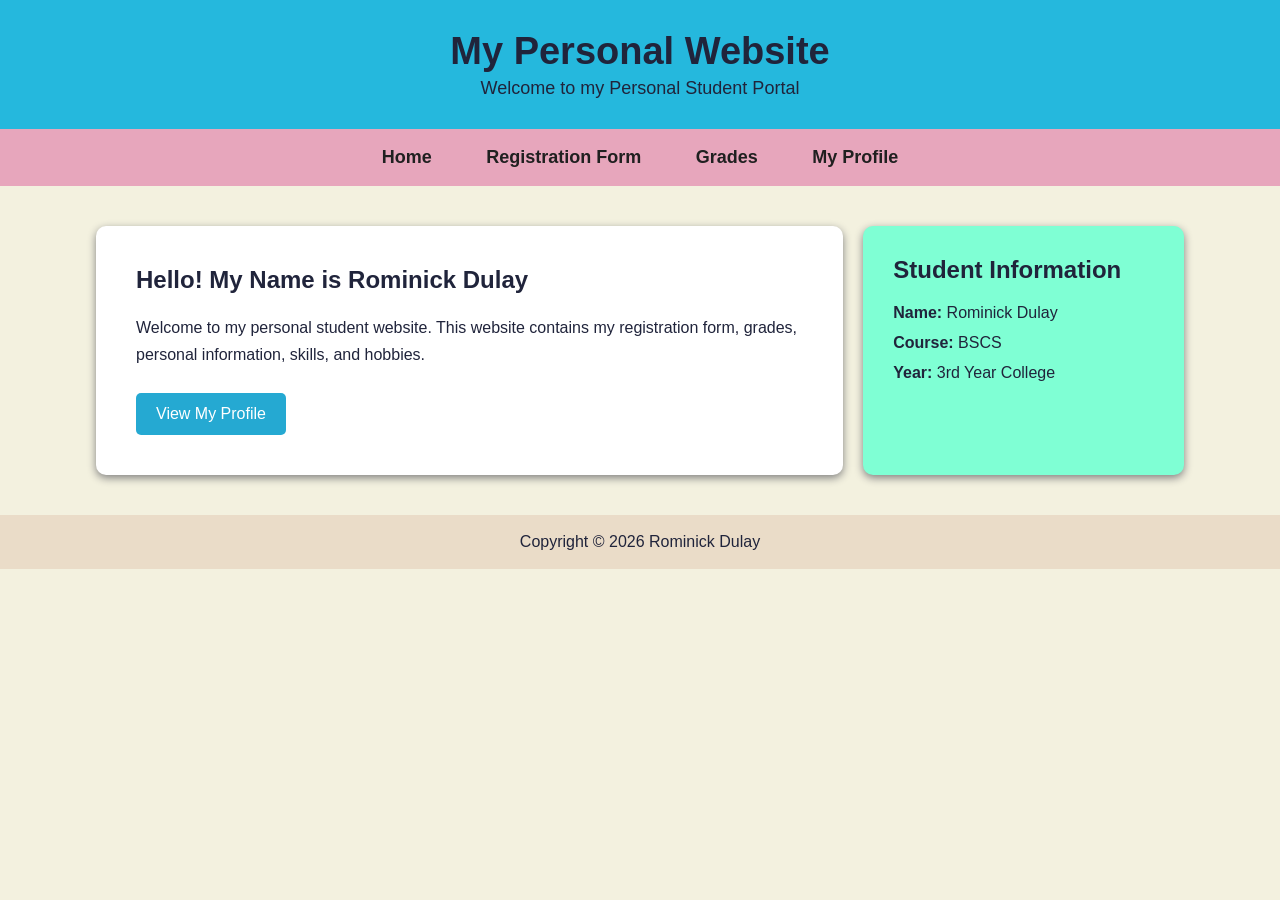
<file: index.html>
<!DOCTYPE html>
<html lang="en">
<head>
    <meta charset="UTF-8">
    <meta name="viewport" content="width=device-width, initial-scale=1.0">
    <title>Home - Student Portal</title>
    <link rel="stylesheet" href="style.css">
</head>
<body>

    <header>
        <h1>My Personal Website</h1>
        <p>Welcome to my Personal Student Portal</p>
    </header>

    <nav>
        <a href="Home.html">Home</a>
        <a href="Information.html">Registration Form</a>
        <a href="tables.html">Grades</a>
        <a href="profile.html">My Profile</a>
    </nav>

    <main class="home-container">

        <section class="main-content">
            <h2>Hello! My Name is Rominick Dulay</h2>

            <p>
                Welcome to my personal student website. This website contains
                my registration form, grades, personal information, skills,
                and hobbies.
            </p>

            <a href="profile.html" class="button">View My Profile</a>
        </section>

        <aside>
            <h2>Student Information</h2>

            <p><b>Name:</b> Rominick Dulay</p>
            <p><b>Course:</b> BSCS</p>
            <p><b>Year:</b> 3rd Year College</p>
        </aside>

    </main>

    <footer>
        <p>Copyright &copy; 2026 Rominick Dulay</p>
    </footer>

</body>
</html>
</file>
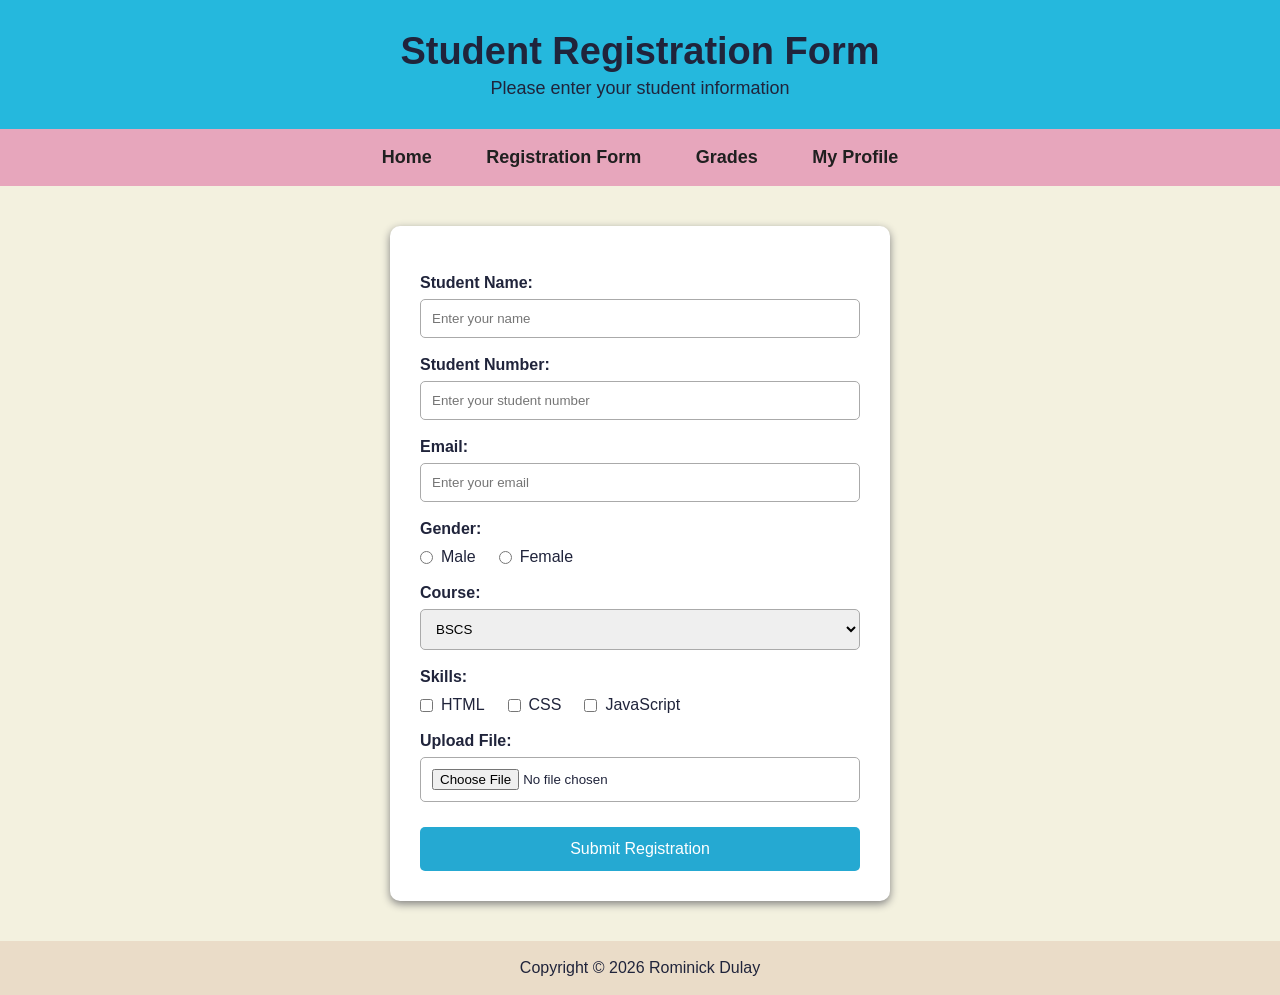
<file: Information.html>
<!DOCTYPE html>
<html lang="en">
<head>
    <meta charset="UTF-8">
    <meta name="viewport" content="width=device-width, initial-scale=1.0">
    <title>Registration Form</title>
    <link rel="stylesheet" href="style.css">
</head>
<body>

    <header>
        <h1>Student Registration Form</h1>
        <p>Please enter your student information</p>
    </header>

    <nav>
        <a href="Home.html">Home</a>
        <a href="Information.html">Registration Form</a>
        <a href="tables.html">Grades</a>
        <a href="profile.html">My Profile</a>
    </nav>

    <main class="form-container">

        <form>

            <label for="studentName">Student Name:</label>
            <input
                type="text"
                id="studentName"
                name="studentName"
                placeholder="Enter your name"
                required
            >

            <label for="studentNumber">Student Number:</label>
            <input
                type="text"
                id="studentNumber"
                name="studentNumber"
                placeholder="Enter your student number"
                required
            >

            <label for="email">Email:</label>
            <input
                type="email"
                id="email"
                name="email"
                placeholder="Enter your email"
                required
            >

            <label>Gender:</label>

            <div class="choices">
                <input type="radio" id="male" name="gender" value="Male">
                <label for="male">Male</label>

                <input type="radio" id="female" name="gender" value="Female">
                <label for="female">Female</label>
            </div>

            <label for="course">Course:</label>

            <select id="course" name="course">
                <option value="BSCS">BSCS</option>
                <option value="BSIT">BSIT</option>
            </select>

            <label>Skills:</label>

            <div class="choices">
                <input type="checkbox" id="html" name="skills" value="HTML">
                <label for="html">HTML</label>

                <input type="checkbox" id="css" name="skills" value="CSS">
                <label for="css">CSS</label>

                <input
                    type="checkbox"
                    id="javascript"
                    name="skills"
                    value="JavaScript"
                >
                <label for="javascript">JavaScript</label>
            </div>

            <label for="file">Upload File:</label>
            <input type="file" id="file" name="file">

            <button type="submit">Submit Registration</button>

        </form>

    </main>

    <footer>
        <p>Copyright &copy; 2026 Rominick Dulay</p>
    </footer>

</body>
</html>
</file>
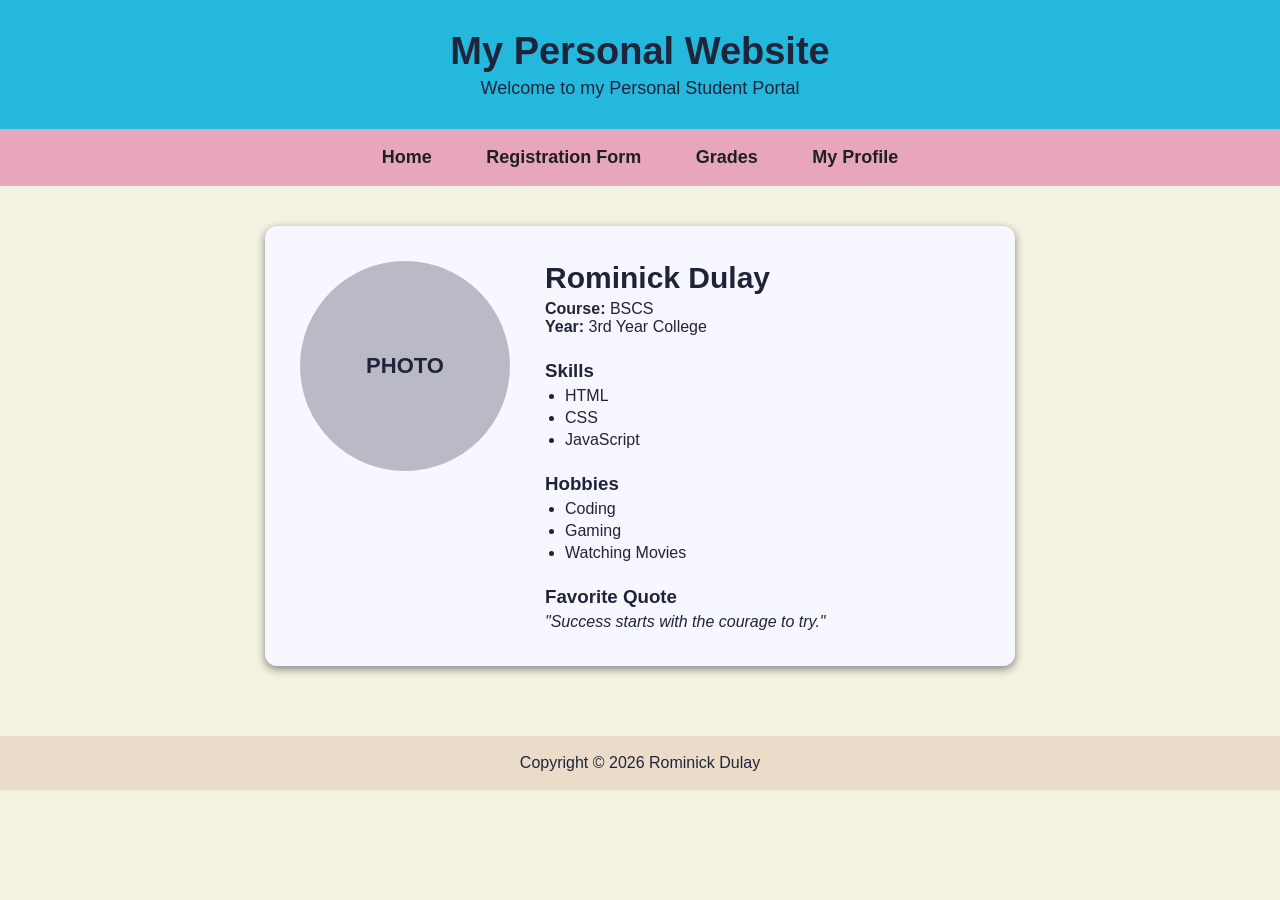
<file: profile.html>
<!DOCTYPE html>
<html lang="en">
<head>
    <meta charset="UTF-8">
    <meta name="viewport" content="width=device-width, initial-scale=1.0">
    <title>My Profile</title>
    <link rel="stylesheet" href="style.css">
</head>
<body>

    <header>
        <h1>My Personal Website</h1>
        <p>Welcome to my Personal Student Portal</p>
    </header>

    <nav>
        <a href="Home.html">Home</a>
        <a href="Information.html">Registration Form</a>
        <a href="tables.html">Grades</a>
        <a href="profile.html">My Profile</a>
    </nav>

    <main class="profile-container">

        <div class="profile-card">

            <div class="photo">
                PHOTO
            </div>

            <div class="profile-info">

                <h2>Rominick Dulay</h2>

                <p><b>Course:</b> BSCS</p>
                <p><b>Year:</b> 3rd Year College</p>

                <h3>Skills</h3>

                <ul>
                    <li>HTML</li>
                    <li>CSS</li>
                    <li>JavaScript</li>
                </ul>

                <h3>Hobbies</h3>

                <ul>
                    <li>Coding</li>
                    <li>Gaming</li>
                    <li>Watching Movies</li>
                </ul>

                <h3>Favorite Quote</h3>

                <p class="quote">
                    "Success starts with the courage to try."
                </p>

            </div>

        </div>

    </main>

    <footer>
        <p>Copyright &copy; 2026 Rominick Dulay</p>
    </footer>

</body>
</html>
</file>
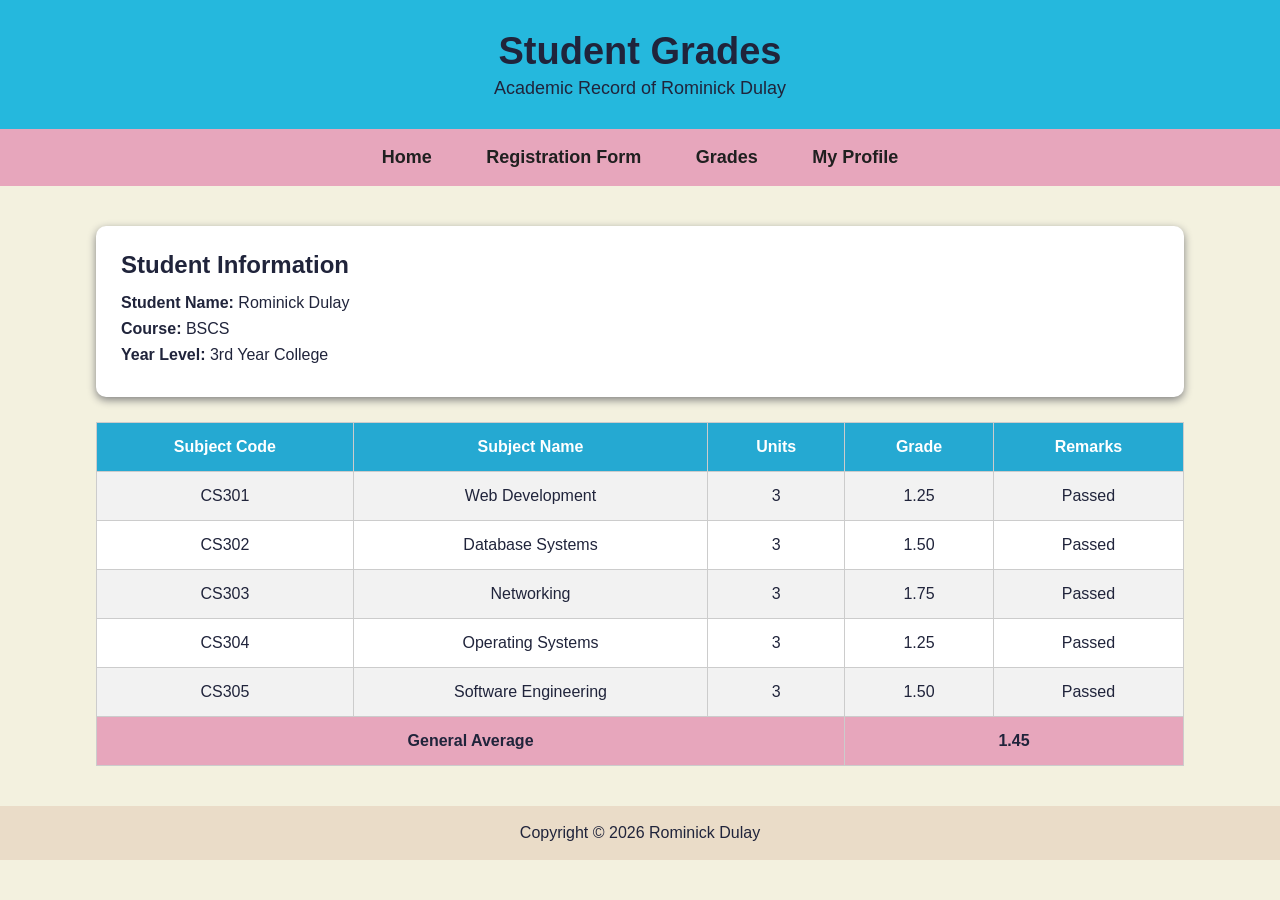
<file: tables.html>
<!DOCTYPE html>
<html lang="en">
<head>
    <meta charset="UTF-8">
    <meta name="viewport" content="width=device-width, initial-scale=1.0">
    <title>Student Grades</title>
    <link rel="stylesheet" href="style.css">
</head>
<body>

    <header>
        <h1>Student Grades</h1>
        <p>Academic Record of Rominick Dulay</p>
    </header>

    <nav>
        <a href="Home.html">Home</a>
        <a href="Information.html">Registration Form</a>
        <a href="tables.html">Grades</a>
        <a href="profile.html">My Profile</a>
    </nav>

    <main class="grades-container">

        <div class="student-details">
            <h2>Student Information</h2>

            <p><b>Student Name:</b> Rominick Dulay</p>
            <p><b>Course:</b> BSCS</p>
            <p><b>Year Level:</b> 3rd Year College</p>
        </div>

        <div class="table-container">

            <table>

                <tr>
                    <th>Subject Code</th>
                    <th>Subject Name</th>
                    <th>Units</th>
                    <th>Grade</th>
                    <th>Remarks</th>
                </tr>

                <tr>
                    <td>CS301</td>
                    <td>Web Development</td>
                    <td>3</td>
                    <td>1.25</td>
                    <td>Passed</td>
                </tr>

                <tr>
                    <td>CS302</td>
                    <td>Database Systems</td>
                    <td>3</td>
                    <td>1.50</td>
                    <td>Passed</td>
                </tr>

                <tr>
                    <td>CS303</td>
                    <td>Networking</td>
                    <td>3</td>
                    <td>1.75</td>
                    <td>Passed</td>
                </tr>

                <tr>
                    <td>CS304</td>
                    <td>Operating Systems</td>
                    <td>3</td>
                    <td>1.25</td>
                    <td>Passed</td>
                </tr>

                <tr>
                    <td>CS305</td>
                    <td>Software Engineering</td>
                    <td>3</td>
                    <td>1.50</td>
                    <td>Passed</td>
                </tr>

                <tr class="average">
                    <td colspan="3">General Average</td>
                    <td colspan="2">1.45</td>
                </tr>

            </table>

        </div>

    </main>

    <footer>
        <p>Copyright &copy; 2026 Rominick Dulay</p>
    </footer>

</body>
</html>
</file>
<file: style.css>
* {
    margin: 0;
    padding: 0;
    box-sizing: border-box;
}

body {
    font-family: Arial, sans-serif;
    background-color: #f3f1df;
    color: #20243b;
}

header {
    background-color: #25b8dd;
    text-align: center;
    padding: 30px 15px;
}

header h1 {
    font-size: 38px;
    margin-bottom: 5px;
}

header p {
    font-size: 18px;
}

nav {
    background-color: #e7a6bc;
    text-align: center;
    padding: 18px;
}

nav a {
    color: #202020;
    text-decoration: none;
    font-size: 18px;
    font-weight: bold;
    margin: 0 25px;
}

nav a:hover {
    color: white;
}

/* Home page */

.home-container {
    width: 85%;
    margin: 40px auto;
    display: flex;
    gap: 20px;
}

.main-content {
    width: 70%;
    background-color: white;
    padding: 40px;
    border-radius: 10px;
    box-shadow: 0 3px 8px gray;
}

.main-content h2 {
    margin-bottom: 20px;
}

.main-content p {
    line-height: 1.7;
    margin-bottom: 25px;
}

aside {
    width: 30%;
    background-color: aquamarine;
    padding: 30px;
    border-radius: 10px;
    box-shadow: 0 3px 8px gray;
}

aside h2 {
    margin-bottom: 20px;
}

aside p {
    margin-bottom: 12px;
}

.button {
    display: inline-block;
    background-color: #25a9d2;
    color: white;
    padding: 12px 20px;
    text-decoration: none;
    border-radius: 5px;
}

.button:hover {
    background-color: #167b9b;
}

/* Registration form */

.form-container {
    width: 500px;
    max-width: 90%;
    margin: 40px auto;
    background-color: white;
    padding: 30px;
    border-radius: 10px;
    box-shadow: 0 3px 8px gray;
}

form > label {
    display: block;
    font-weight: bold;
    margin-top: 18px;
    margin-bottom: 7px;
}

input[type="text"],
input[type="email"],
input[type="file"],
select {
    width: 100%;
    padding: 11px;
    border: 1px solid #aaaaaa;
    border-radius: 5px;
}

.choices {
    display: flex;
    align-items: center;
    gap: 8px;
    margin: 10px 0;
}

.choices label {
    margin-right: 15px;
}

button {
    width: 100%;
    background-color: #25a9d2;
    color: white;
    border: none;
    padding: 13px;
    margin-top: 25px;
    border-radius: 5px;
    font-size: 16px;
    cursor: pointer;
}

button:hover {
    background-color: #167b9b;
}

/* Grades page */

.grades-container {
    width: 85%;
    margin: 40px auto;
}

.student-details {
    background-color: white;
    padding: 25px;
    margin-bottom: 25px;
    border-radius: 10px;
    box-shadow: 0 3px 8px gray;
}

.student-details h2 {
    margin-bottom: 15px;
}

.student-details p {
    margin-bottom: 8px;
}

.table-container {
    overflow-x: auto;
}

table {
    width: 100%;
    border-collapse: collapse;
    background-color: white;
    box-shadow: 0 3px 8px gray;
}

th,
td {
    border: 1px solid #cccccc;
    padding: 15px;
    text-align: center;
}

th {
    background-color: #25a9d2;
    color: white;
}

tr:nth-child(even) {
    background-color: #f2f2f2;
}

.average {
    background-color: #e7a6bc;
    font-weight: bold;
}

/* Profile page */

.profile-container {
    padding: 40px 20px;
}

.profile-card {
    width: 750px;
    max-width: 95%;
    margin: auto;
    background-color: #f7f7ff;
    padding: 35px;
    display: flex;
    gap: 35px;
    border-radius: 12px;
    box-shadow: 0 3px 8px gray;
}

.photo {
    width: 210px;
    height: 210px;
    min-width: 210px;
    background-color: #b9bac5;
    border-radius: 50%;
    display: flex;
    justify-content: center;
    align-items: center;
    font-weight: bold;
    font-size: 22px;
}

.profile-info h2 {
    font-size: 30px;
    margin-bottom: 5px;
}

.profile-info h3 {
    margin-top: 24px;
    margin-bottom: 5px;
}

.profile-info ul {
    margin-left: 20px;
}

.profile-info li {
    margin-bottom: 4px;
}

.quote {
    font-style: italic;
}

/* Footer */

footer {
    background-color: #eadcc8;
    text-align: center;
    padding: 18px;
    margin-top: 30px;
}

/* Mobile responsive */

@media (max-width: 700px) {

    header h1 {
        font-size: 29px;
    }

    nav a {
        display: block;
        margin: 12px;
    }

    .home-container {
        flex-direction: column;
    }

    .main-content,
    aside {
        width: 100%;
    }

    .profile-card {
        flex-direction: column;
        align-items: center;
    }

    .profile-info {
        width: 100%;
    }
}
</file>
